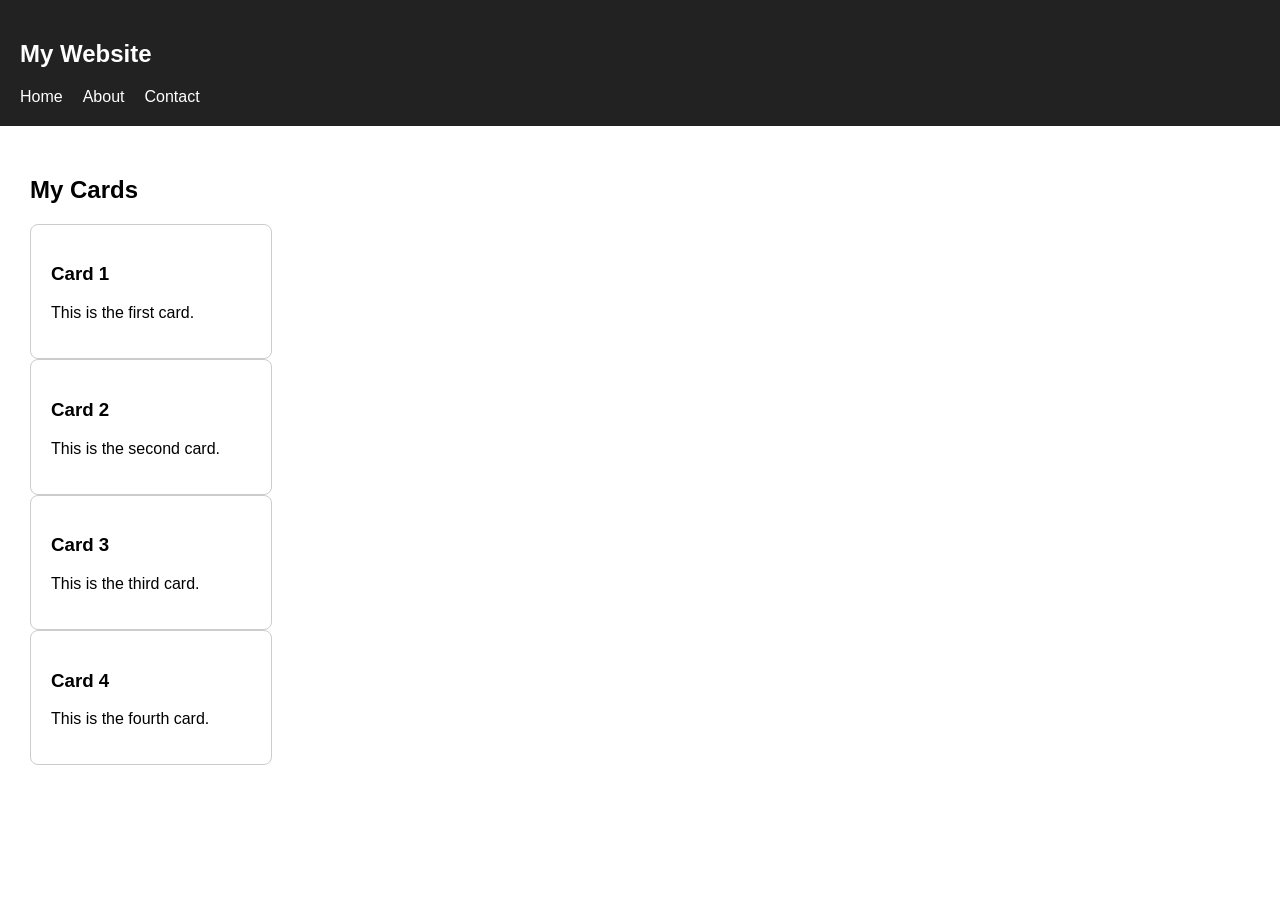
<file: ex00/index.html>
<!DOCTYPE html>
<html lang="en">
<head>
    <meta charset="UTF-8">
    <meta name="viewport" content="width=device-width, initial-scale=1.0">
    <title>Exercise 00 - Flexbox</title>
    <link rel="stylesheet" href="style.css">
</head>

<body>

    <nav>
        <div class="nav-container">
            <h1>My Website</h1>

            <div class="nav-links">
                <a href="#">Home</a>
                <a href="#">About</a>
                <a href="#">Contact</a>
            </div>
        </div>
    </nav>

    <main>
        <h2>My Cards</h2>

        <div class="card-container">
            <div class="card">
                <h3>Card 1</h3>
                <p>This is the first card.</p>
            </div>

            <div class="card">
                <h3>Card 2</h3>
                <p>This is the second card.</p>
            </div>

            <div class="card">
                <h3>Card 3</h3>
                <p>This is the third card.</p>
            </div>

            <div class="card">
                <h3>Card 4</h3>
                <p>This is the fourth card.</p>
            </div>
        </div>
    </main>

</body>
</html>
</file>
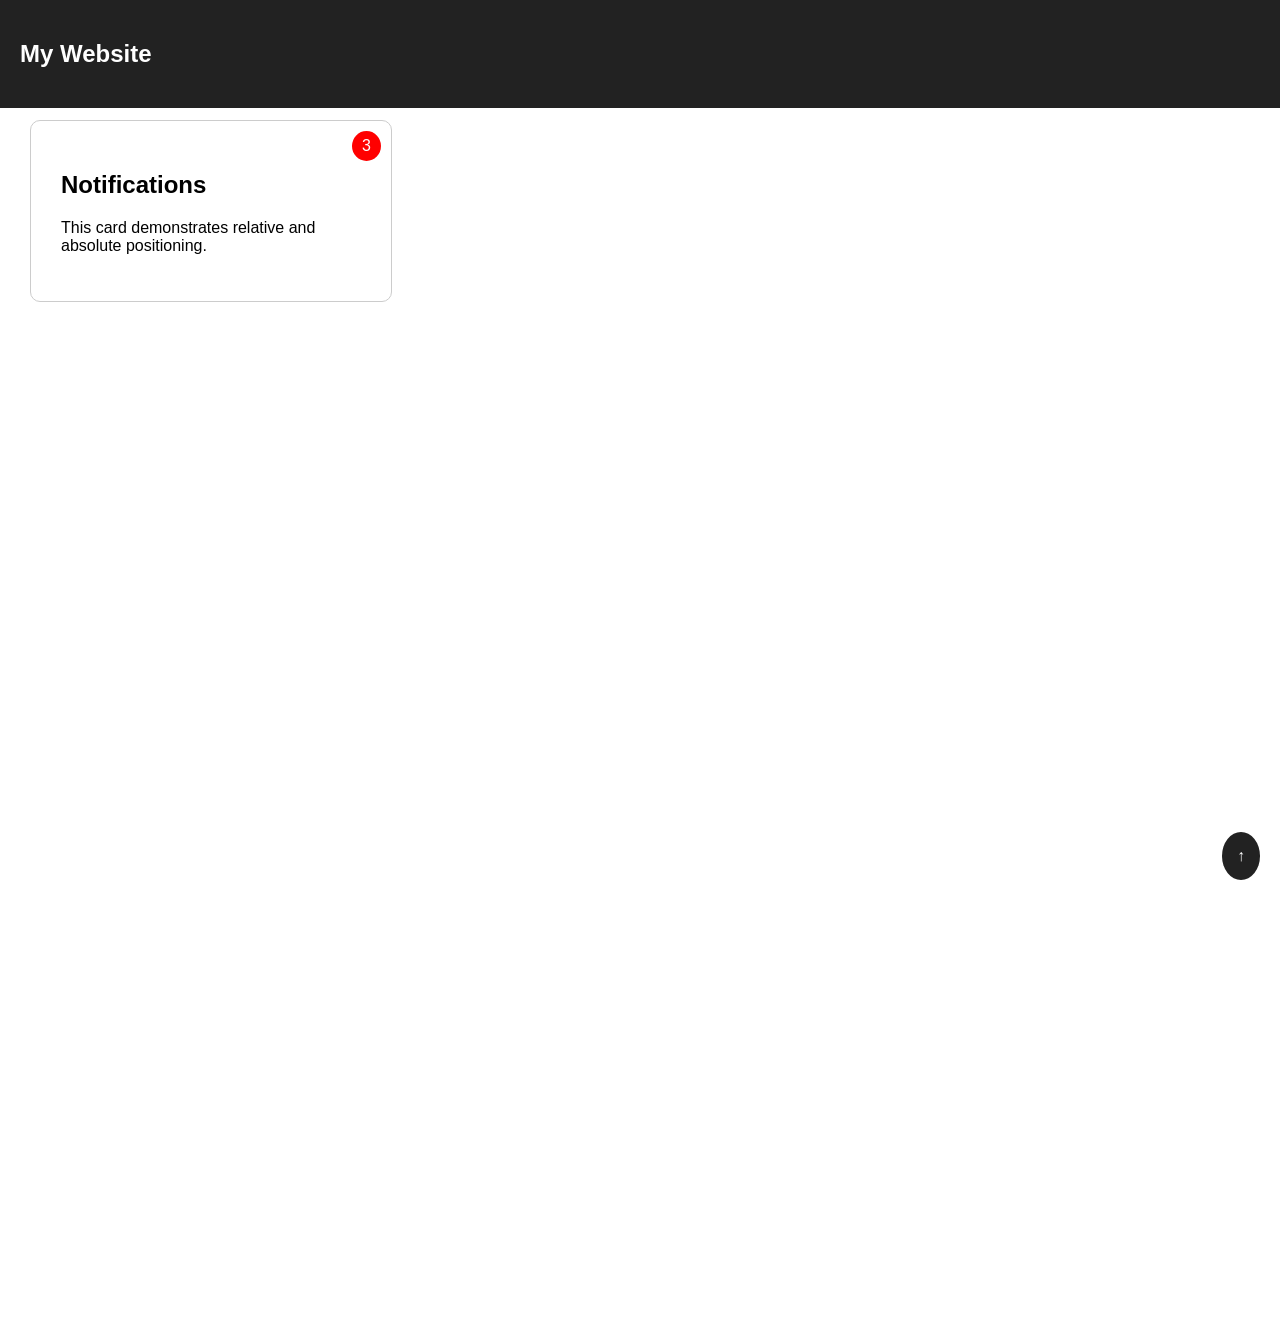
<file: ex01/index.html>
<!DOCTYPE html>
<html lang="en">
<head>
    <meta charset="UTF-8">
    <meta name="viewport" content="width=device-width, initial-scale=1.0">
    <title>Exercise 01 - Positioning</title>
    <link rel="stylesheet" href="style.css">
</head>

<body>

    <nav class="navbar">
        <h1>My Website</h1>
    </nav>

    <main>
        <div class="card">
            <span class="badge">3</span>

            <h2>Notifications</h2>
            <p>This card demonstrates relative and absolute positioning.</p>
        </div>

        <div class="spacer"></div>
    </main>

    <a href="#" class="back-to-top">↑</a>

</body>
</html>
</file>
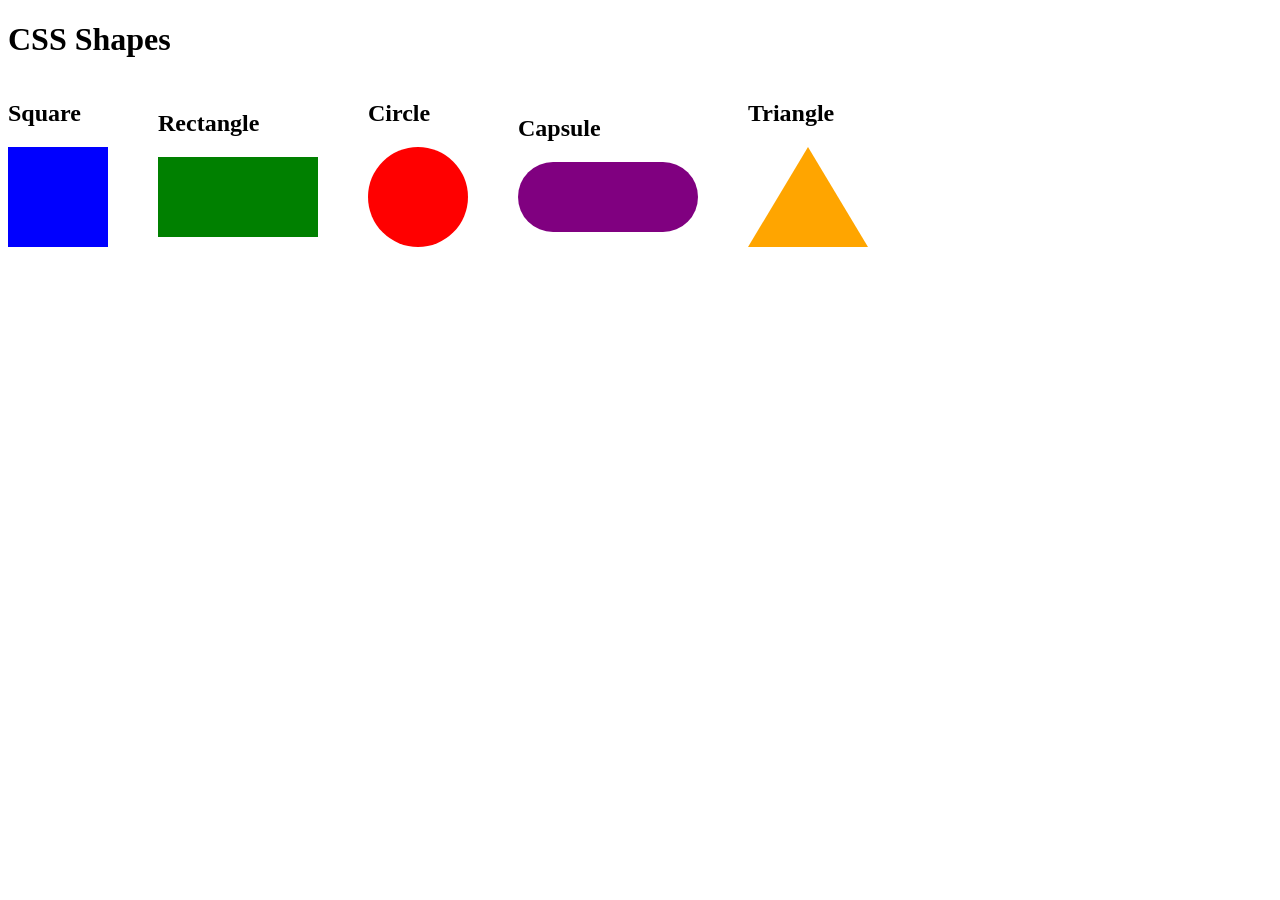
<file: ex02/index.html>
<!DOCTYPE html>
<html lang="en">
<head>
    <meta charset="UTF-8">
    <meta name="viewport" content="width=device-width, initial-scale=1.0">
    <title>Exercise 02 - CSS Shapes</title>
    <link rel="stylesheet" href="style.css">
</head>

<body>

    <h1>CSS Shapes</h1>

    <div class="shapes">

        <div>
            <h2>Square</h2>
            <div class="square"></div>
        </div>

        <div>
            <h2>Rectangle</h2>
            <div class="rectangle"></div>
        </div>

        <div>
            <h2>Circle</h2>
            <div class="circle"></div>
        </div>

        <div>
            <h2>Capsule</h2>
            <div class="capsule"></div>
        </div>

        <div>
            <h2>Triangle</h2>
            <div class="triangle"></div>
        </div>

    </div>

</body>
</html>
</file>
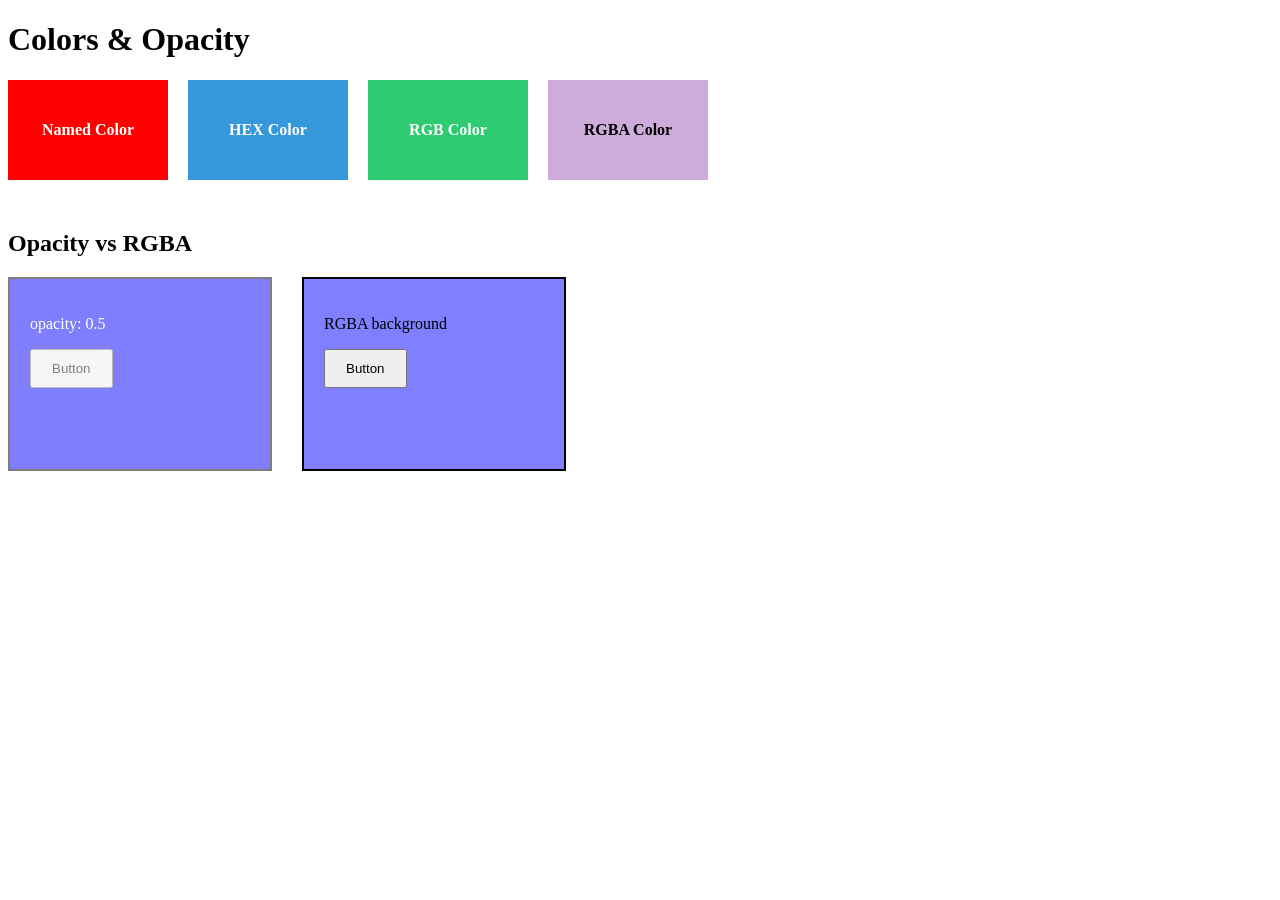
<file: ex03/index.html>
<!DOCTYPE html>
<html lang="en">
<head>
    <meta charset="UTF-8">
    <meta name="viewport" content="width=device-width, initial-scale=1.0">
    <title>Exercise 03 - Colors & Opacity</title>
    <link rel="stylesheet" href="style.css">
</head>

<body>

    <h1>Colors & Opacity</h1>

    <div class="palette">

        <div class="swatch named">
            Named Color
        </div>

        <div class="swatch hex">
            HEX Color
        </div>

        <div class="swatch rgb">
            RGB Color
        </div>

        <div class="swatch rgba">
            RGBA Color
        </div>

    </div>

    <h2>Opacity vs RGBA</h2>

    <div class="comparison">

        <div class="box opacity-box">
            <p>opacity: 0.5</p>
            <button>Button</button>
        </div>

        <div class="box rgba-box">
            <p>RGBA background</p>
            <button>Button</button>
        </div>

    </div>

</body>
</html>
</file>
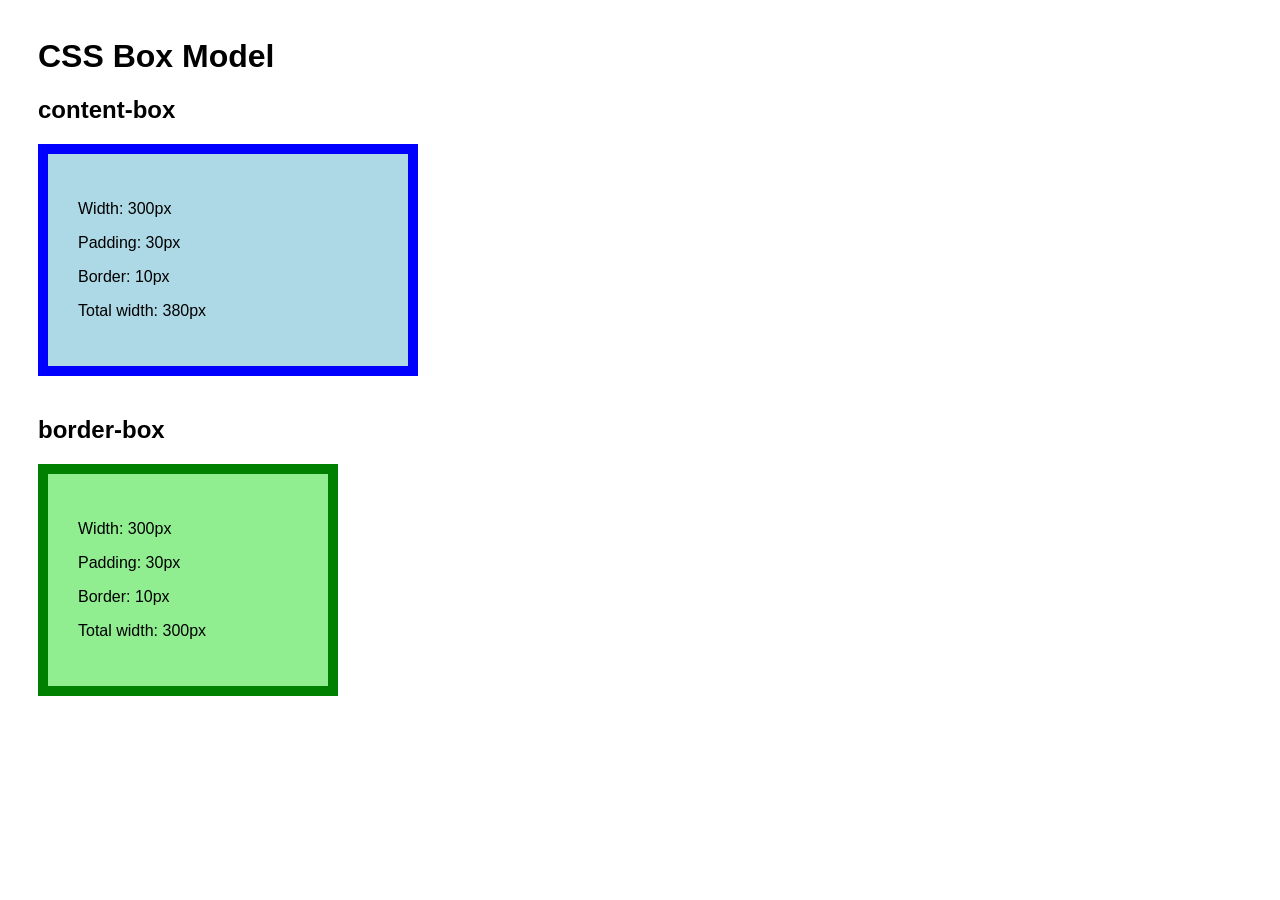
<file: ex04/index.html>
<html lang="en">
<head>
    <meta charset="UTF-8">
    <meta name="viewport" content="width=device-width, initial-scale=1.0">
    <title>Exercise 04 - Box Model</title>
    <link rel="stylesheet" href="style.css">
</head>

<body>

    <h1>CSS Box Model</h1>

    <h2>content-box</h2>

    <div class="content-box">
        <p>Width: 300px</p>
        <p>Padding: 30px</p>
        <p>Border: 10px</p>
        <p>Total width: 380px</p>
    </div>


    <h2>border-box</h2>

    <div class="border-box">
        <p>Width: 300px</p>
        <p>Padding: 30px</p>
        <p>Border: 10px</p>
        <p>Total width: 300px</p>
    </div>

</body>
</html>
</file>
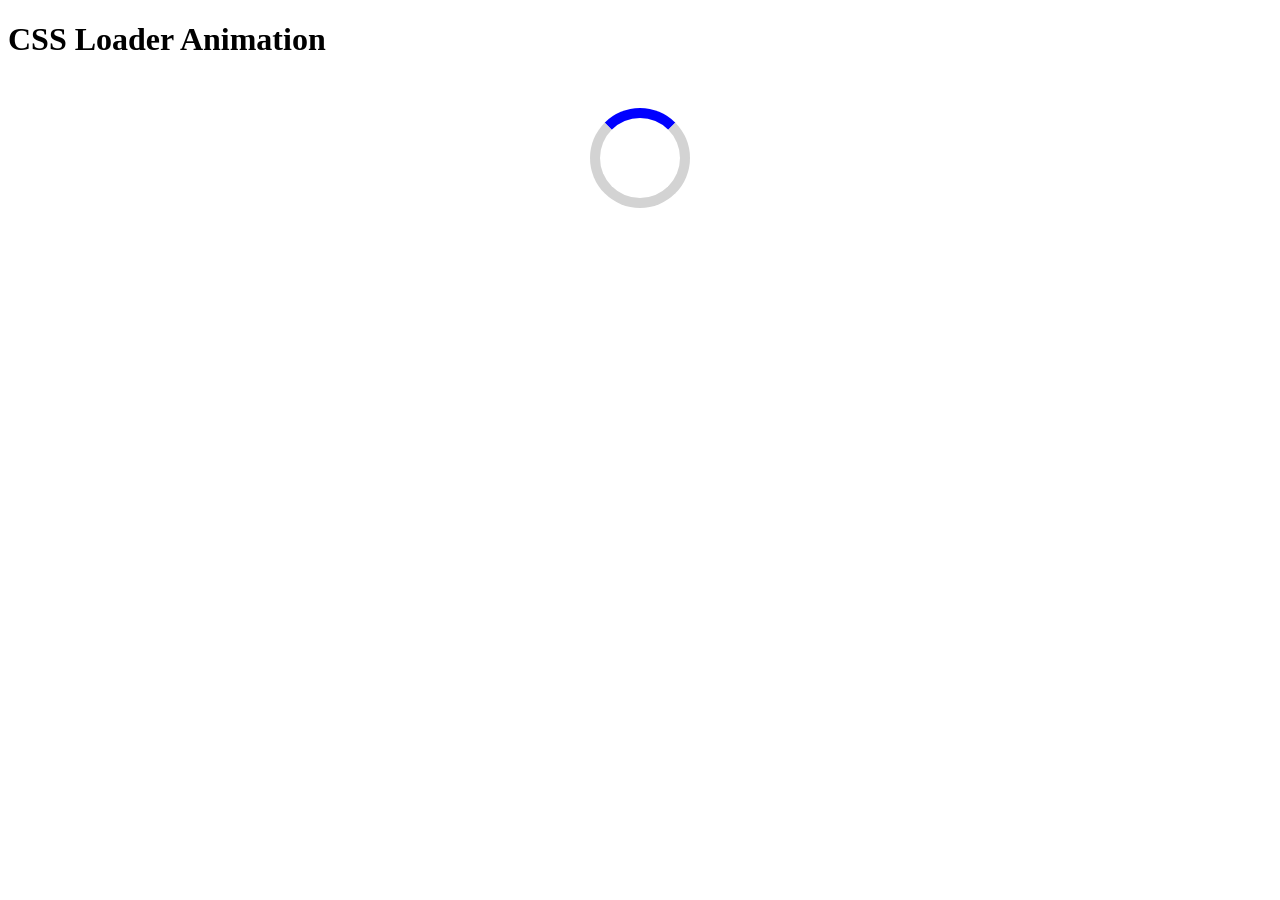
<file: ex05/index.html>
<!DOCTYPE html>
<html lang="en">
<head>
    <meta charset="UTF-8">
    <meta name="viewport" content="width=device-width, initial-scale=1.0">
    <title>Exercise 05 - Animation</title>
    <link rel="stylesheet" href="style.css">
</head>

<body>

    <h1>CSS Loader Animation</h1>

    <div class="loader"></div>

</body>
</html>
</file>
<file: ex00/style.css>
body {
    margin: 0;
    font-family: Arial, sans-serif;
}

nav {
    background-color: #222;
    color: white;
    padding: 20px;
}

.nav-container {
    /* TODO:
       display
       justify-content
       align-items
    */
}

.nav-links {
    display: flex;
    gap: 20px;
}

.nav-links a {
    color: white;
    text-decoration: none;
}

main {
    padding: 30px;
}

.card-container {
    /* TODO:
       display
       flex-direction
       flex-wrap
       gap
    */
}

.card {
    width: 200px;
    padding: 20px;
    border: 1px solid #ccc;
    border-radius: 8px;
}
</file>
<file: ex01/style.css>
body {
    margin: 0;
    font-family: Arial, sans-serif;
}

.navbar {
    position: fixed;
    top: 0;
    width: 100%;
    z-index: 10;

    background-color: #222;
    color: white;
    padding: 20px;
}

main {
    padding: 120px 30px 30px;
}

.card {
    position: relative;

    width: 300px;
    padding: 30px;
    border: 1px solid #ccc;
    border-radius: 10px;
    background-color: white;
}

.badge {
    position: absolute;
    top: 10px;
    right: 10px;

    background-color: red;
    color: white;
    padding: 6px 10px;
    border-radius: 50%;
}

.back-to-top {
    position: fixed;
    bottom: 20px;
    right: 20px;

    padding: 15px;
    background-color: #222;
    color: white;
    text-decoration: none;
    border-radius: 50%;
}

.spacer {
    height: 1000px;
}

</style>
</file>
<file: ex02/style.css>
<style>

body {
    font-family: Arial, sans-serif;
    padding: 30px;
}

.shapes {
    display: flex;
    flex-wrap: wrap;
    gap: 50px;
    align-items: center;
}

.square {
    width: 100px;
    height: 100px;
    background-color: blue;
}

.rectangle {
    width: 160px;
    height: 80px;
    background-color: green;
}

.circle {
    width: 100px;
    height: 100px;
    background-color: red;
    border-radius: 50%;
}

.capsule {
    width: 180px;
    height: 70px;
    background-color: purple;
    border-radius: 40px;
}

.triangle {
    width: 0;
    height: 0;

    border-left: 60px solid transparent;
    border-right: 60px solid transparent;
    border-bottom: 100px solid orange;
}

</style>
</file>
<file: ex03/style.css>
<style>

body {
    font-family: Arial, sans-serif;
    padding: 30px;
}

.palette {
    display: flex;
    flex-wrap: wrap;
    gap: 20px;
    margin-bottom: 50px;
}

.swatch {
    width: 160px;
    height: 100px;
    display: flex;
    align-items: center;
    justify-content: center;
    color: white;
    font-weight: bold;
}

.named {
    background-color: red;
}

.hex {
    background-color: #3498db;
}

.rgb {
    background-color: rgb(46, 204, 113);
}

.rgba {
    background-color: rgba(155, 89, 182, 0.5);
    color: black;
}

.comparison {
    display: flex;
    gap: 30px;
}

.box {
    width: 220px;
    height: 150px;
    padding: 20px;
    border: 2px solid black;
}

.opacity-box {
    background-color: blue;
    color: white;
    opacity: 0.5;
}

.rgba-box {
    background-color: rgba(0, 0, 255, 0.5);
    color: black;
}

button {
    padding: 10px 20px;
}

</style>
</file>
<file: ex04/style.css>
<style>

/* Universal reset */
*,
*::before,
*::after {
    box-sizing: border-box;
}

body {
    font-family: Arial, sans-serif;
    padding: 30px;
}

.content-box {
    box-sizing: content-box;

    width: 300px;
    padding: 30px;
    border: 10px solid blue;
    margin-bottom: 40px;

    background-color: lightblue;
}

.border-box {
    box-sizing: border-box;

    width: 300px;
    padding: 30px;
    border: 10px solid green;
    margin-bottom: 40px;

    background-color: lightgreen;
}

</style>
</file>
<file: ex05/style.css>
<style>

body {
    font-family: Arial, sans-serif;
    text-align: center;
    padding: 50px;
}

.loader {
    width: 80px;
    height: 80px;

    margin: 50px auto;

    border: 10px solid lightgray;
    border-top: 10px solid blue;
    border-radius: 50%;

    animation-name: spin;
    animation-duration: 1s;
    animation-iteration-count: infinite;
}

@keyframes spin {
    from {
        transform: rotate(0deg);
    }

    to {
        transform: rotate(360deg);
    }
}

</style>
</file>
